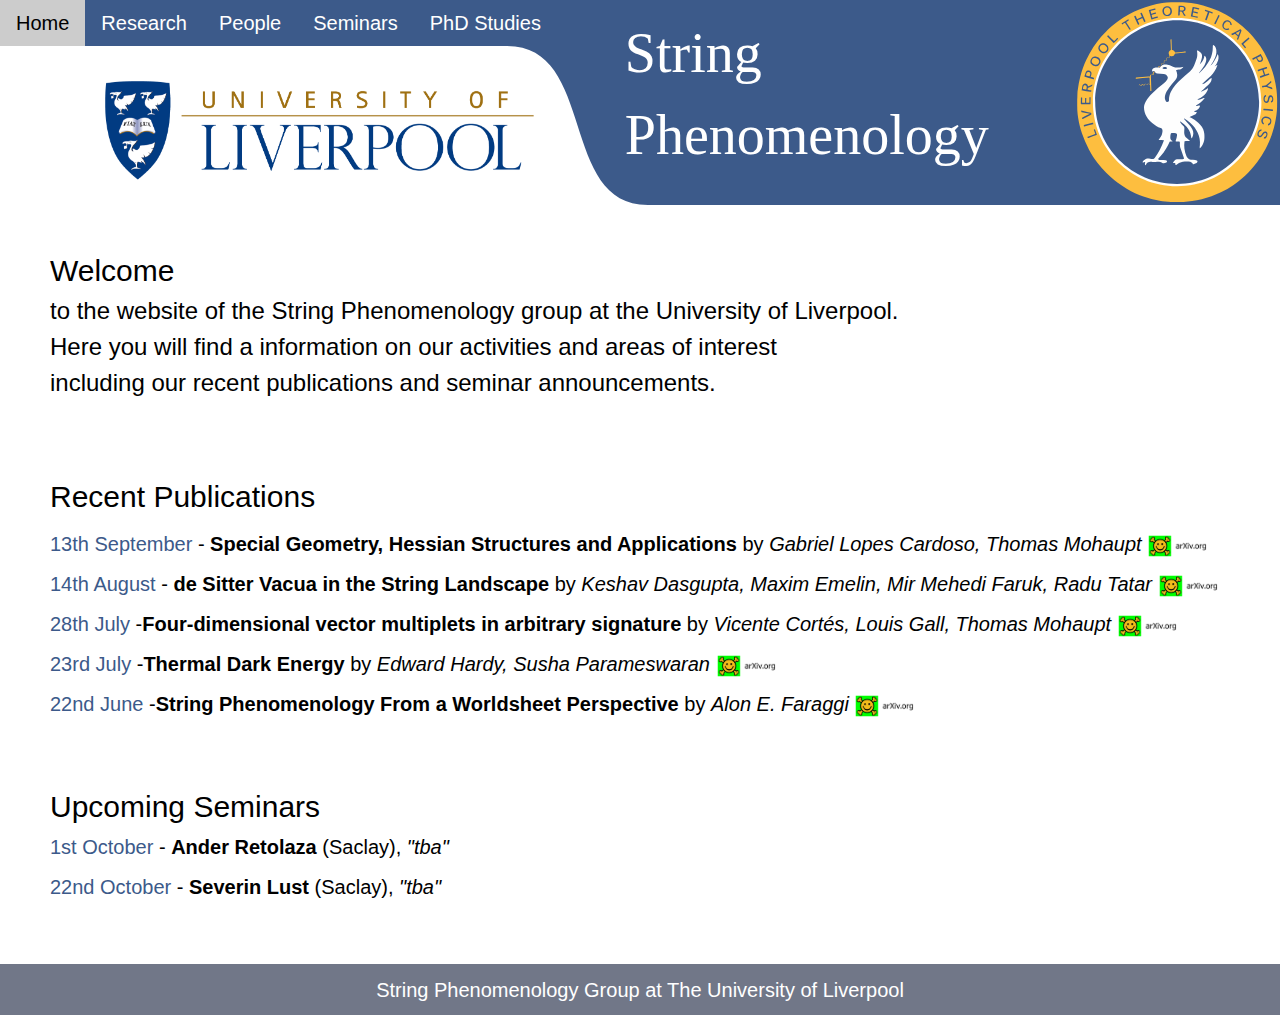
<file: index.htm>
<!DOCTYPE html>
<html lang="en">

<title>Liverpool String Phenomenology</title>

<meta charset="UTF-8">
<meta name="viewport" content="width=device-width, initial-scale=1">
<link rel="stylesheet" href="style.css">

<style>
body,h1,h2,h3,h4,h5,h6 {font-family: "Trebuchet MS", sans-serif}
.bar,h1,button {font-family: "Trebuchet MS", sans-serif}
</style>


<body>


  <div class="topBannerImg"></div>


<!-- NavBar -->
<div class="top">
  <div class="bar blue  left-align mlarge">
    <div class="left-align">
    <a href="index.htm" class="bar-item button padding-large white">Home</a>
    <a href="research.htm" class="bar-item button hide-small padding-large hover-white">Research</a>
    <a href="people.htm" class="bar-item button hide-small padding-large hover-white">People</a>
    <a href="seminars.htm" class="bar-item button hide-small padding-large hover-white">Seminars</a>
    <a href="phd.htm" class="bar-item button hide-small padding-large hover-white">PhD Studies</a>
  </div>
  <!-- <div class="right-align">
    <a href="index.htm" class=" button hover-white padding-large"> String Phenomenology Group </a>
  </div> -->
</div>


<!-- NavBar on small screens -->
  <div id="navDemo" class="bar-block white hide hide-large hide-medium large">
    <a href="#" class="bar-item button padding-large">Link 1</a>
    <a href="#" class="bar-item button padding-large">Link 2</a>
    <a href="#" class="bar-item button padding-large">Link 3</a>
    <a href="#" class="bar-item button padding-large">Link 4</a>
  </div>
</div> <p>&nbsp</p><p>&nbsp</p><p>&nbsp</p><p>&nbsp</p><p>&nbsp</p>

<div class="contenttop">
<img src="UoLLogo.png" width="440" style="margin: 0px 100px">
</div>



<p>&nbsp</p>

<div class="row-padding container content">
<h4 class="xlarge"> <span class="xslarge">Welcome</span><br> to the website of the String Phenomenology group at the University of Liverpool. <br>
  Here you will find a information on our activities and areas of interest<br> including our recent publications and seminar announcements.</h4>
</div>
<p>&nbsp</p>

<!-- Recent Publications -->
<div class="row-padding container content">

      <h2>Recent Publications</h2>

      <!-- Entry Template -->
      <!--    <h4><b> !!!Title!!! </b> by <i>  !!!Authors!!! </i> <a href=" !!!arXiv Link!!! ">
      <img border="0" alt="arXiv" src="arXiv.png" width="60"></a></h4>    -->

      <h4><span class="evidentiate">13th September </span> -<b> Special Geometry, Hessian Structures and Applications </b> by <i>  Gabriel Lopes Cardoso, Thomas Mohaupt </i> <a href=" https://arxiv.org/abs/1909.06240 ">
      <img border="0" alt="arXiv" src="arXiv.png" width="60"></a></h4>

      <h4><span class="evidentiate">14th August </span> -<b> de Sitter Vacua in the String Landscape </b> by <i>   Keshav Dasgupta, Maxim Emelin, Mir Mehedi Faruk, Radu Tatar </i> <a href=" https://arxiv.org/abs/1908.05288 ">
      <img border="0" alt="arXiv" src="arXiv.png" width="60"></a></h4>

      <h4><span class="evidentiate">28th July </span> -<b>Four-dimensional vector multiplets in arbitrary signature </b> by <i>  Vicente Cortés, Louis Gall, Thomas Mohaupt</i> <a href="https://arxiv.org/abs/1907.12067">
      <img border="0" alt="arXiv" src="arXiv.png" width="60"></a></h4>

      <h4><span class="evidentiate">23rd July </span> -<b>Thermal Dark Energy </b> by <i>  Edward Hardy, Susha Parameswaran</i> <a href="https://arxiv.org/abs/1907.10141">
      <img border="0" alt="arXiv" src="arXiv.png" width="60"></a></h4>

      <h4><span class="evidentiate">22nd June </span> -<b>String Phenomenology From a Worldsheet Perspective </b> by <i> Alon E. Faraggi</i> <a href="https://arxiv.org/abs/1906.09448">
      <img border="0" alt="arXiv" src="arXiv.png" width="60"></a></h4>


</div>
<p>&nbsp</p>


<!-- Upcoming Seminars -->
<div class="row-padding container content large-linespace">

      <h2>Upcoming Seminars</h2>

      <!-- Entry Template  -->
      <!--   <h4><span class="evidentiate"> !!!Date!!! </span> -
      <b> !!!Name!!! </b> (!!!Institution!!!),
      <i> "!!!Title!!!" </i></h4>   -->

      <h4><span class="evidentiate">1st October </span> -
      <b>Ander Retolaza </b>(Saclay),
      <i>"tba"</i></h4>

      <h4><span class="evidentiate">22nd October </span> -
      <b>Severin Lust </b>(Saclay),
      <i>"tba"</i></h4>


</div>


<p>&nbsp</p>


<!-- Bottom Bar -->
<div class="container blue-grey center opacity ">
<h4>String Phenomenology Group at The University of Liverpool</h4>
</div>



<!-- Script -->
<script>
// Used to toggle the menu on small screens when clicking on the menu button
function myFunction() {
  var x = document.getElementById("navDemo");
  if (x.className.indexOf("show") == -1) {
    x.className += " show";
  } else {
    x.className = x.className.replace(" show", "");
  }
}
</script>


</body>
</html>
</file>
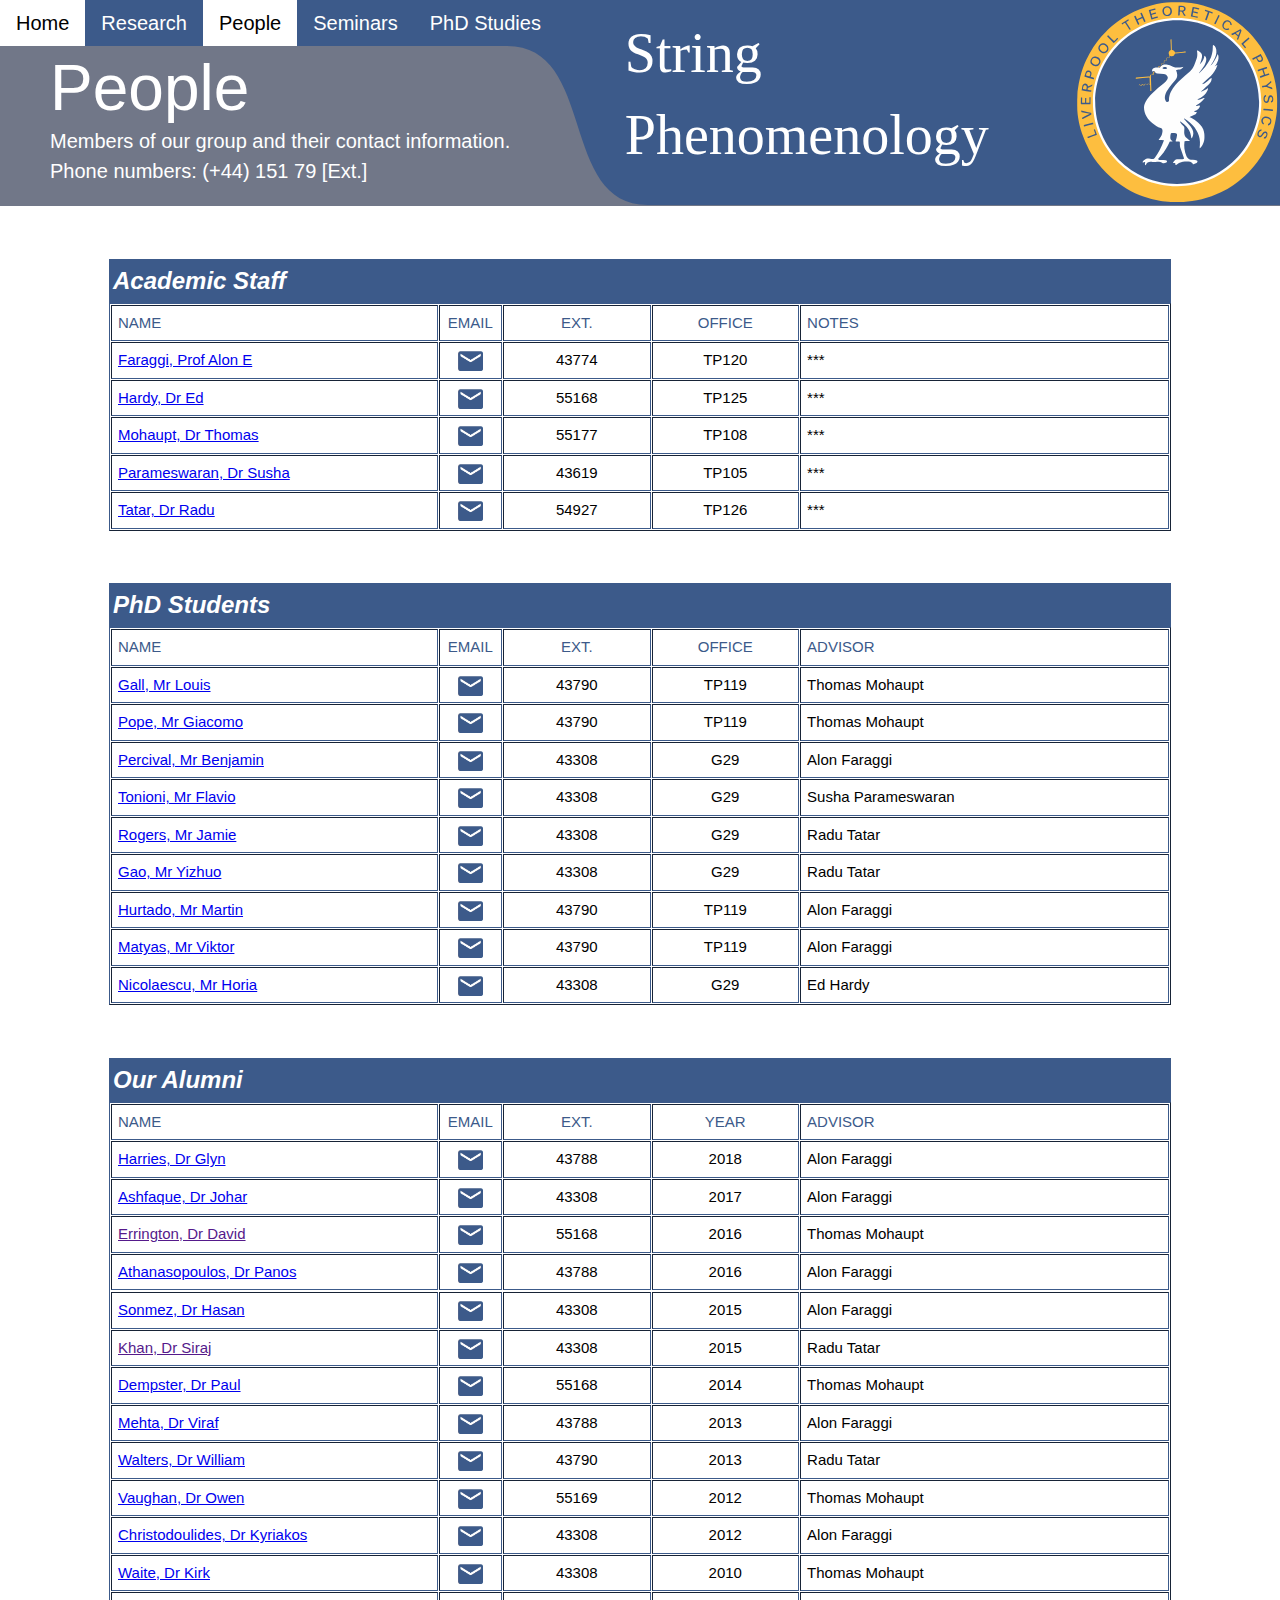
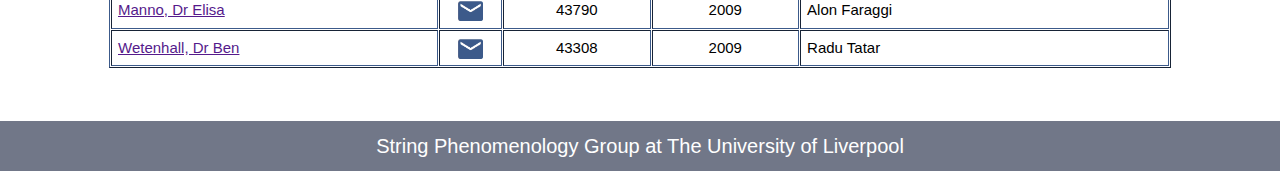
<file: people.htm>
<!DOCTYPE html>
<html lang="en">

<title>Liverpool String Phenomenology</title>

<meta charset="UTF-8">
<meta name="viewport" content="width=device-width, initial-scale=1">
<link rel="stylesheet" href="style.css">

<style>
body,h1,h2,h3,h4,h5,h6 {font-family: "Trebuchet MS", sans-serif}
.bar,h1,button {font-family: "Trebuchet MS", sans-serif}
</style>


<body>


    <div class="topBannerImg"></div>


<!-- Navbar -->
<div class="top">
  <div class="bar blue card left-align mlarge">
    <div class="left-align">
    <a href="index.htm" class="bar-item button padding-large hover-white">Home</a>
    <a href="research.htm" class="bar-item button hide-small padding-large hover-white">Research</a>
    <a href="people.htm" class="bar-item button hide-small padding-large white">People</a>
    <a href="seminars.htm" class="bar-item button hide-small padding-large hover-white">Seminars</a>
    <a href="phd.htm" class="bar-item button hide-small padding-large hover-white">PhD Studies</a>
  </div>
</div>


  <!-- Navbar on small screens -->
  <div id="navDemo" class="bar-block white hide hide-large hide-medium large">
    <a href="#" class="bar-item button padding-large">Link 1</a>
    <a href="#" class="bar-item button padding-large">Link 2</a>
    <a href="#" class="bar-item button padding-large">Link 3</a>
    <a href="#" class="bar-item button padding-large">Link 4</a>
  </div>
</div>


<!-- Header -->
<header class="container blue-grey" style="padding:30px 50px 10px">
  <div class="content" >
  <h1 class="jumbo" style="margin-bottom:-20px">People</h1>
  <h4>Members of our group and their contact information.<br>
  Phone numbers: (+44) 151 79 [Ext.]</h4>
  </div>
</header>

<p>&nbsp</p>

<!-- Academic Staff -->
<div class="row-padding container">
  <div class="content">

      <table width="90%" align="center" cellpadding="4" cellspacing="0" class="BorderTableHead">
          <tbody><tr>
            <td class="header"><a name="permanents"></a>Academic Staff</td>
          </tr>
        </tbody></table>

      <table width="90%" border="1" align="center" cellpadding="6" cellspacing="1" class="BorderTable">
          <tbody><tr>
            <td width="31%"> <span class="evidentiate">NAME</span> </td>
            <td width="6%">
              <div align="center">
                <span class="evidentiate">EMAIL</span>
              </div>
            </td>
            <td width="14%">
              <div align="center">
                <span class="evidentiate">EXT.</span>
              </div>
            </td>
            <td width="14%">
              <div align="center">
                <span class="evidentiate">OFFICE</span>
              </div>
            </td>
            <td width="54%">
              <span class="evidentiate">NOTES</span>
            </td>
          </tr>
          <tr>
            <td> <a href="http://www.maths.liv.ac.uk/TheorPhys/people/staff/faraggi/"> Faraggi,
      Prof Alon E </a> </td>
            <td>
              <div align="center">
                <a href="mailto: Alon.Faraggi@liv.ac.uk"> <img src="envelope.png" align="middle" border="0" width="25px"> </a>
              </div>
            </td>
            <td>
              <div align="center">
                43774
              </div>
            </td>
      <td> <div align="center"> TP120</div> </td>
            <td> ***

          </td></tr><tr>
            <td><a href="https://www.liverpool.ac.uk/mathematical-sciences/staff/edward-hardy/"> Hardy,
      Dr Ed </a> </td>
            <td>
              <div align="center">
                <a href="mailto: ehardy@liv.ac.uk"> <img src="envelope.png" align="middle" border="0" width="25px"></a>
              </div>
            </td>
            <td>
              <div align="center">
                55168
              </div>
            </td>
      <td> <div align="center"> TP125</div> </td>
            <td> ***
                    </td>
         </tr>

         <tr>
            <td> <a href="http://www.liv.ac.uk/~mohaupt/">Mohaupt, Dr
      Thomas</a> </td>
            <td>
              <div align="center">
                <a href="mailto: Thomas.Mohaupt@liv.ac.uk"><img src="envelope.png" align="middle" border="0" width="25px"></a>
              </div>
            </td>
            <td>
              <div align="center">
                55177
              </div>
            </td><td> <div align="center"> TP108</div> </td>
            <td>  *** </td>
         </tr>

         <tr>
            <td> <a href="https://www.liverpool.ac.uk/mathematical-sciences/staff/susha-parameswaran/">
      Parameswaran, Dr Susha
            </a></td>
            <td> <div align="center"> <a href="mailto:"><img src="envelope.png" align="middle" border="0" width="25px"></a></div></td>
            <td> <div align="center"> 43619</div></td>
            <td>   <div align="center"> TP105</div>  </td><td>***</td>
         </tr>


         <tr>
            <td> <a href="http://www.maths.liv.ac.uk/TheorPhys/people//staff/tatar/">Tatar,
      Dr Radu</a> </td>
            <td> <div align="center"><a href="mailto:  	  Radu.Tatar@liv.ac.uk">
      <img src="envelope.png" align="middle" border="0" width="25px"></a></div></td>
            <td> <div align="center">54927</div></td><td> <div align="center"> TP126</div> </td>
            <td>  *** </td>
         </tr>


        </tbody></table>
<p>&nbsp</p>


        <table width="90%" align="center" cellpadding="4" cellspacing="0" class="BorderTableHead">
    <tbody><tr>
      <td class="header"><a name="students"></a>PhD Students</td>
    </tr>
  </tbody></table>

  <table width="90%" border="1" align="center" cellpadding="6" cellspacing="1" class="BorderTable">
    <tbody><tr>
      <td width="31%"> <span class="evidentiate">NAME</span> </td>
      <td width="6%">
        <div align="center">
          <span class="evidentiate">EMAIL</span>
        </div>
      </td>
      <td width="14%">
        <div align="center">
          <span class="evidentiate">EXT.</span>
        </div>
      </td>
<td width="14%">
        <div align="center">
          <span class="evidentiate">OFFICE</span>
        </div>
      </td>
      <td width="54%">
        <span class="evidentiate">ADVISOR</span>
      </td>
    </tr>



   <tr>
      <td> <a href="http://www.maths.liv.ac.uk/TheorPhys/people/students/lgall.htm">
                  Gall, Mr Louis</a></td>
      <td> <div align="center"> <a href="mailto:louis.gall@liverpool.ac.uk"><img src="envelope.png" align="middle" border="0" width="25px"></a></div></td>
      <td> <div align="center">43790</div></td>
      <td>   <div align="center"> TP119</div>  </td><td>Thomas Mohaupt</td>
   </tr>

    <tr>
      <td> <a href="http://www.maths.liv.ac.uk/TheorPhys/people/students/gpope.htm">
                  Pope, Mr Giacomo</a></td>
      <td> <div align="center"> <a href="mailto:giacomo@liverpool.ac.uk"><img src="envelope.png" align="middle" border="0" width="25px"></a></div></td>
      <td> <div align="center">43790</div></td>
      <td>   <div align="center"> TP119</div>  </td><td>Thomas Mohaupt</td>
   </tr>

   <tr>
      <td> <a href="http://www.maths.liv.ac.uk/TheorPhys/people/students/bpercival.htm">
                  Percival, Mr Benjamin</a></td>
      <td> <div align="center"> <a href="mailto:"><img src="envelope.png" align="middle" border="0" width="25px"></a></div></td>
      <td> <div align="center">43308</div></td>
      <td>   <div align="center"> G29</div>  </td><td>Alon Faraggi</td>
   </tr>

   <tr>
      <td> <a href="http://www.maths.liv.ac.uk/TheorPhys/people/students/ftonioni.htm">
                  Tonioni, Mr Flavio</a></td>
      <td> <div align="center"> <a href="mailto:"><img src="envelope.png" align="middle" border="0" width="25px"></a></div></td>
      <td> <div align="center">43308</div></td>
      <td>   <div align="center"> G29</div>  </td><td>Susha Parameswaran</td>
   </tr>

   <tr>
      <td> <a href="http://www.maths.liv.ac.uk/TheorPhys/people/students/jrogers.htm">
                  Rogers, Mr Jamie</a></td>
      <td> <div align="center"> <a href="mailto:"><img src="envelope.png" align="middle" border="0" width="25px"></a></div></td>
      <td> <div align="center">43308</div></td>
      <td>   <div align="center"> G29</div>  </td><td>Radu Tatar</td>
   </tr>

   <tr>
      <td> <a href="http://www.maths.liv.ac.uk/TheorPhys/people/students/ygao.htm">
                  Gao, Mr Yizhuo</a></td>
      <td> <div align="center"> <a href="mailto:"><img src="envelope.png" align="middle" border="0" width="25px"></a></div></td>
      <td> <div align="center">43308</div></td>
      <td>   <div align="center"> G29</div>  </td><td>Radu Tatar</td>
   </tr>

   <tr>
      <td> <a href="http://www.maths.liv.ac.uk/TheorPhys/people/students/mhurtado.htm">
                  Hurtado, Mr Martin</a></td>
      <td> <div align="center"> <a href="mailto:"><img src="envelope.png" align="middle" border="0" width="25px"></a></div></td>
      <td> <div align="center">43790</div></td>
      <td>   <div align="center"> TP119</div>  </td><td>Alon Faraggi</td>
   </tr>

   <tr>
      <td> <a href="http://www.maths.liv.ac.uk/TheorPhys/people/students/vgmatyas/vgmatyas.htm">
                  Matyas, Mr Viktor</a></td>
      <td> <div align="center"> <a href="mailto:"><img src="envelope.png" align="middle" border="0" width="25px"></a></div></td>
      <td> <div align="center">43790</div></td>
      <td>   <div align="center"> TP119</div>  </td><td>Alon Faraggi</td>
   </tr>

   <tr>
      <td> <a href="http://www.maths.liv.ac.uk/TheorPhys/people/students/hnicolaescu.htm">
                  Nicolaescu, Mr Horia</a></td>
      <td> <div align="center"> <a href="mailto:"><img src="envelope.png" align="middle" border="0" width="25px"></a></div></td>
      <td> <div align="center">43308</div></td>
      <td>   <div align="center"> G29</div>  </td><td>Ed Hardy</td>
   </tr>


 </tbody></table>


 <p>&nbsp</p>



 <table width="90%" align="center" cellpadding="4" cellspacing="0" class="BorderTableHead">
<tbody><tr>
<td class="header"><a name="students"></a>Our Alumni</td>
</tr>
</tbody></table>

<table width="90%" border="1" align="center" cellpadding="6" cellspacing="1" class="BorderTable">
<tbody><tr>
<td width="31%"> <span class="evidentiate">NAME</span> </td>
<td width="6%">
 <div align="center">
   <span class="evidentiate">EMAIL</span>
 </div>
</td>
<td width="14%">
 <div align="center">
   <span class="evidentiate">EXT.</span>
 </div>
</td>
<td width="14%">
 <div align="center">
   <span class="evidentiate">YEAR</span>
 </div>
</td>
<td width="54%">
 <span class="evidentiate">ADVISOR</span>
</td>
</tr>


   <tr>
      <td> <a href="http://www.maths.liv.ac.uk/TheorPhys/people/students/gharries.htm">
                  Harries, Dr Glyn</a></td>
      <td> <div align="center"> <a href="mailto:glyn.harries@liverpool.ac.uk"><img src="envelope.png" align="middle" border="0" width="25px"></a></div></td>
      <td> <div align="center">43788</div></td>
      <td>   <div align="center"> 2018</div>  </td><td>Alon Faraggi</td>
   </tr>

   <tr>
      <td> <a href="http://www.maths.liv.ac.uk/TheorPhys/people/students/johar.html">
                   Ashfaque, Dr Johar</a></td>
      <td> <div align="center"> <a href="mailto:jauhar@liv.ac.uk"><img src="envelope.png" align="middle" border="0" width="25px"></a></div></td>
      <td> <div align="center">43308</div></td>
      <td>   <div align="center"> 2017</div>  </td><td>Alon Faraggi</td>
   </tr>

    <tr>
      <td>  <a href="">
 Errington, Dr David </a></td>
      <td>
        <div align="center">
       <a href="mailto:David.Errington@liverpool.ac.uk">
					<img src="envelope.png" align="middle" border="0" width="25px"></a>
        </div>
      </td>
      <td>
        <div align="center">
          55168
        </div>
      </td>
      <td> <div align="center"> 2016</div> </td><td> Thomas Mohaupt</td>
   </tr>


<tr>
<td>  <a href="http://www.maths.liv.ac.uk/TheorPhys/people/students/panos/">
 Athanasopoulos, Dr Panos </a></td>
      <td>
        <div align="center">
       <a href="mailto:Panos@liverpool.ac.uk">
					<img src="envelope.png" align="middle" border="0" width="25px"></a>
        </div>
      </td>
      <td>
        <div align="center">
          43788
        </div>
      </td>
      <td> <div align="center"> 2016</div> </td><td> Alon Faraggi</td>
   </tr>


   <tr>
    </tr><tr>
      <td>  <a href="http://www.maths.liv.ac.uk/TheorPhys/people/students/sonmez.html">
	  Sonmez, Dr Hasan </a></td>
      <td>
        <div align="center">
          <a href="mailto:Hasan.Sonmez@Liverpool.ac.uk"> <img src="envelope.png" align="middle" border="0" width="25px"></a>
        </div>
      </td>
      <td>
        <div align="center">
          43308
        </div>
      </td>
      <td> <div align="center"> 2015</div> </td><td> Alon Faraggi</td>
   </tr>

    <tr>
      <td>  <a href="">
 Khan, Dr Siraj </a></td>
      <td>
        <div align="center">
          <a href="mailto:Siraj.Khan@liverpool.ac.uk"> <img src="envelope.png" align="middle" border="0" width="25px"></a>
        </div>
      </td>
      <td>
        <div align="center">
          43308
        </div>
      </td>
      <td> <div align="center"> 2015</div> </td><td> Radu Tatar</td>
   </tr>


   <tr>
      <td> <a href="http://www.maths.liv.ac.uk/TheorPhys/people/students/dempster.html">
Dempster, Dr Paul
      </a></td>
      <td> <div align="center"> <a href="mailto:pdemp@liv.ac.uk"><img src="envelope.png" align="middle" border="0" width="25px"></a></div></td>
      <td> <div align="center"> 55168</div></td>
      <td>   <div align="center"> 2014</div>  </td><td> Thomas Mohaupt</td>
   </tr>

    <tr>
      <td>  <a href="http://www.maths.liv.ac.uk/TheorPhys/people/students/">Mehta,
Dr Viraf </a></td>
      <td>
        <div align="center">
          <a href="mailto:viraf@liv.ac.uk"> <img src="envelope.png" align="middle" border="0" width="25px"></a>
        </div>
      </td>
      <td>
        <div align="center">
          43788
        </div>
      </td>
      <td> <div align="center"> 2013</div> </td><td>Alon Faraggi</td>
   </tr>
   <tr>
      <td> <a href="http://www.maths.liv.ac.uk/TheorPhys/people/students/walters.html">Walters, Dr William</a></td>
      <td> <div align="center"> <a href="mailto:wrw23@liv.ac.uk"><img src="envelope.png" align="middle" border="0" width="25px"></a></div></td>
      <td> <div align="center">43790</div></td>
      <td>   <div align="center"> 2013</div>  </td><td>Radu Tatar</td>
   </tr>

   <tr>
      <td> <a href="http://www.maths.liv.ac.uk/TheorPhys/people/students/ovaughan.html">
Vaughan, Dr Owen
      </a></td>
      <td> <div align="center"> <a href="mailto:owen.vaughan@liv.ac.uk"><img src="envelope.png" align="middle" border="0" width="25px"></a></div></td>
      <td> <div align="center"> 55169</div></td>
      <td>   <div align="center"> 2012</div>  </td><td>Thomas Mohaupt</td>
   </tr>


   <tr>
      <td>
<a href="http://www.maths.liv.ac.uk/TheorPhys/people/students/kyriakos.html">
Christodoulides, Dr Kyriakos</a></td>
      <td> <div align="center"> <a href="mailto:"><img src="envelope.png" align="middle" border="0" width="25px"></a></div></td>
      <td> <div align="center"> 43308</div></td>
      <td>   <div align="center"> 2012</div>  </td><td>Alon Faraggi</td>
   </tr>

   <tr>
      <td>
<a href="http://www.maths.liv.ac.uk/TheorPhys/people/students/kwaite.html">
Waite, Dr Kirk</a></td>
      <td> <div align="center"> <a href="mailto:kirk.Waite@liv.ac.uk"><img src="envelope.png" align="middle" border="0" width="25px"></a></div></td>
      <td> <div align="center"> 43308</div></td>
      <td>   <div align="center"> 2010</div>  </td><td>Thomas Mohaupt</td>
   </tr>

    <tr>
      <td>  <a href="">Manno,
Dr Elisa </a></td>
      <td>
        <div align="center">
          <a href="mailto:Elisa.Manno@liv.ac.uk"> <img src="envelope.png" align="middle" border="0" width="25px"></a>
        </div>
      </td>
      <td>
        <div align="center">
          43790
        </div>
      </td>
      <td> <div align="center"> 2009</div> </td><td>Alon Faraggi</td>
   </tr>
   <tr>
      <td> <a href="">Wetenhall, Dr Ben</a></td>
      <td> <div align="center"> <a href="mailto:Ben.Wetenhall@liv.ac.uk"><img src="envelope.png" align="middle" border="0" width="25px"></a></div></td>
      <td> <div align="center">43308</div></td>
      <td>   <div align="center"> 2009</div>  </td><td>Radu Tatar</td>
   </tr>



  </tbody></table>

  </div>
</div>
<p>&nbsp</p>


<!-- Bottom Bar -->
<div class="container blue-grey center opacity ">
<h4>String Phenomenology Group at The University of Liverpool</h4>
</div>


<script>
// Used to toggle the menu on small screens when clicking on the menu button
function myFunction() {
  var x = document.getElementById("navDemo");
  if (x.className.indexOf("show") == -1) {
    x.className += " show";
  } else {
    x.className = x.className.replace(" show", "");
  }
}
</script>

</body>
</html>
</file>
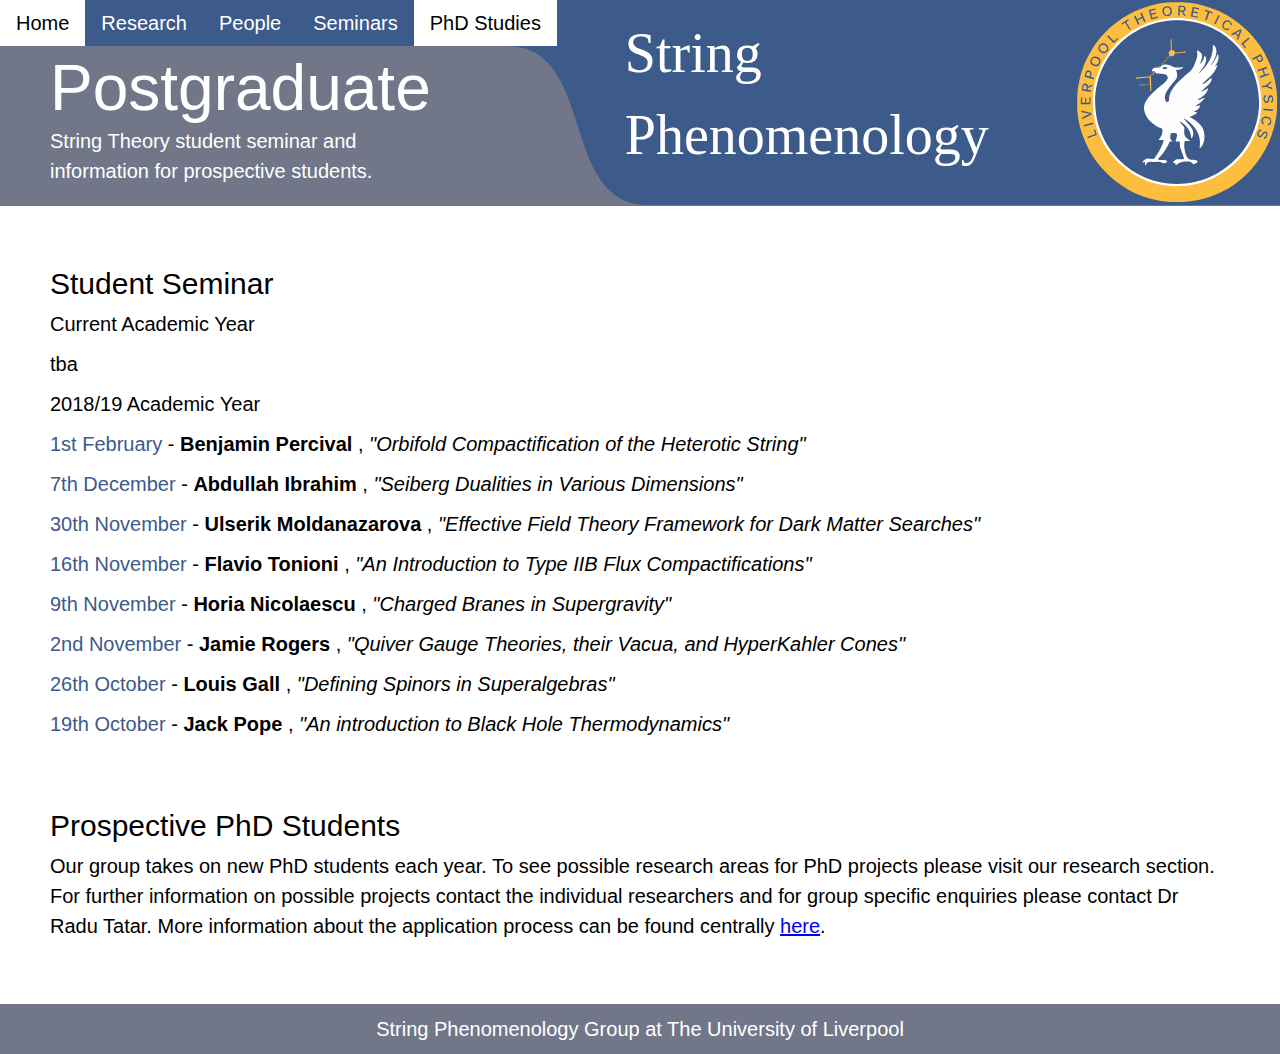
<file: phd.htm>
<!DOCTYPE html>
<html lang="en">

<title>Liverpool String Phenomenology</title>

<meta charset="UTF-8">
<meta name="viewport" content="width=device-width, initial-scale=1">
<link rel="stylesheet" href="style.css">

<style>
body,h1,h2,h3,h4,h5,h6 {font-family: "Trebuchet MS", sans-serif}
.bar,h1,button {font-family: "Trebuchet MS", sans-serif}
</style>

<body>



    <div class="topBannerImg"></div>



<!-- Navbar -->
<div class="top">
  <div class="bar blue card left-align mlarge">
    <div class="left-align">
    <a href="index.htm" class="bar-item button padding-large hover-white">Home</a>
    <a href="research.htm" class="bar-item button hide-small padding-large hover-white">Research</a>
    <a href="people.htm" class="bar-item button hide-small padding-large hover-white">People</a>
    <a href="seminars.htm" class="bar-item button hide-small padding-large hover-white">Seminars</a>
    <a href="phd.htm" class="bar-item button hide-small padding-large white">PhD Studies</a>
  </div>
</div>

  <!-- Navbar on small screens -->
  <div id="navDemo" class="bar-block white hide hide-large hide-medium large">
    <a href="#" class="bar-item button padding-large">Link 1</a>
    <a href="#" class="bar-item button padding-large">Link 2</a>
    <a href="#" class="bar-item button padding-large">Link 3</a>
    <a href="#" class="bar-item button padding-large">Link 4</a>
  </div>
</div>

<!-- Header -->
<header class="container blue-grey" style="padding:30px 50px 10px">
  <div class="content">
  <h1 class="jumbo" style="margin-bottom:-20px">Postgraduate</h1>
  <h4>String Theory student seminar and <br>
  information for prospective students.</h4>
  </div>
</header>

<p>&nbsp</p>



<div class="row-padding container">
  <div class="content">
    <div class="large-linespace">
      <h2>Student Seminar</h2>
      <h4>Current Academic Year</h4>

  <h4>tba</h4>



  <h4>2018/19 Academic Year</h4>

<h4><span class="evidentiate">1st February </span> -
<b> Benjamin Percival </b>,
<i>"Orbifold Compactification of the Heterotic String"</i></h4>

<h4><span class="evidentiate">7th December </span> -
<b>  Abdullah Ibrahim </b>,
<i>"Seiberg Dualities in Various Dimensions"</i></h4>

<h4><span class="evidentiate">30th November </span> -
<b>  Ulserik Moldanazarova </b>,
<i>"Effective Field Theory Framework for Dark Matter Searches"</i></h4>

<h4><span class="evidentiate">16th November </span> -
<b>  Flavio Tonioni </b>,
<i>"An Introduction to Type IIB Flux Compactifications"</i></h4>

<h4><span class="evidentiate">9th November </span> -
<b> Horia Nicolaescu </b>,
<i>"Charged Branes in Supergravity"</i></h4>

<h4><span class="evidentiate">2nd November </span> -
<b>  Jamie Rogers </b>,
<i>"Quiver Gauge Theories, their Vacua, and HyperKahler Cones"</i></h4>

<h4><span class="evidentiate">26th October </span> -
<b>  Louis Gall </b>,
<i>"Defining Spinors in Superalgebras"</i></h4>

<h4><span class="evidentiate">19th October </span> -
<b> Jack Pope </b>,
<i>"An introduction to Black Hole Thermodynamics"</i></h4>


    </div>
  </div>
</div>
<p>&nbsp</p>







<div class="row-padding container">
  <div class="content">
    <div class="large-linespace">
      <h2>Prospective PhD Students</h2>

  <h4>Our group takes on new PhD students each year.
     To see possible research areas for PhD projects please visit our research section.
     For further information on possible projects contact the individual researchers and for group
     specific enquiries please contact Dr Radu Tatar. More information about the application
      process can be found centrally <a href="https://www.liverpool.ac.uk/study/postgraduate-research/how-to-apply/">here</a>.</h4>


    </div>
  </div>
</div>
<p>&nbsp</p>



<!-- Bottom Bar -->
<div class="container blue-grey center opacity ">
<h4>String Phenomenology Group at The University of Liverpool</h4>
</div>

<script>
// Used to toggle the menu on small screens when clicking on the menu button
function myFunction() {
  var x = document.getElementById("navDemo");
  if (x.className.indexOf("show") == -1) {
    x.className += " show";
  } else {
    x.className = x.className.replace(" show", "");
  }
}
</script>

</body>
</html>
</file>
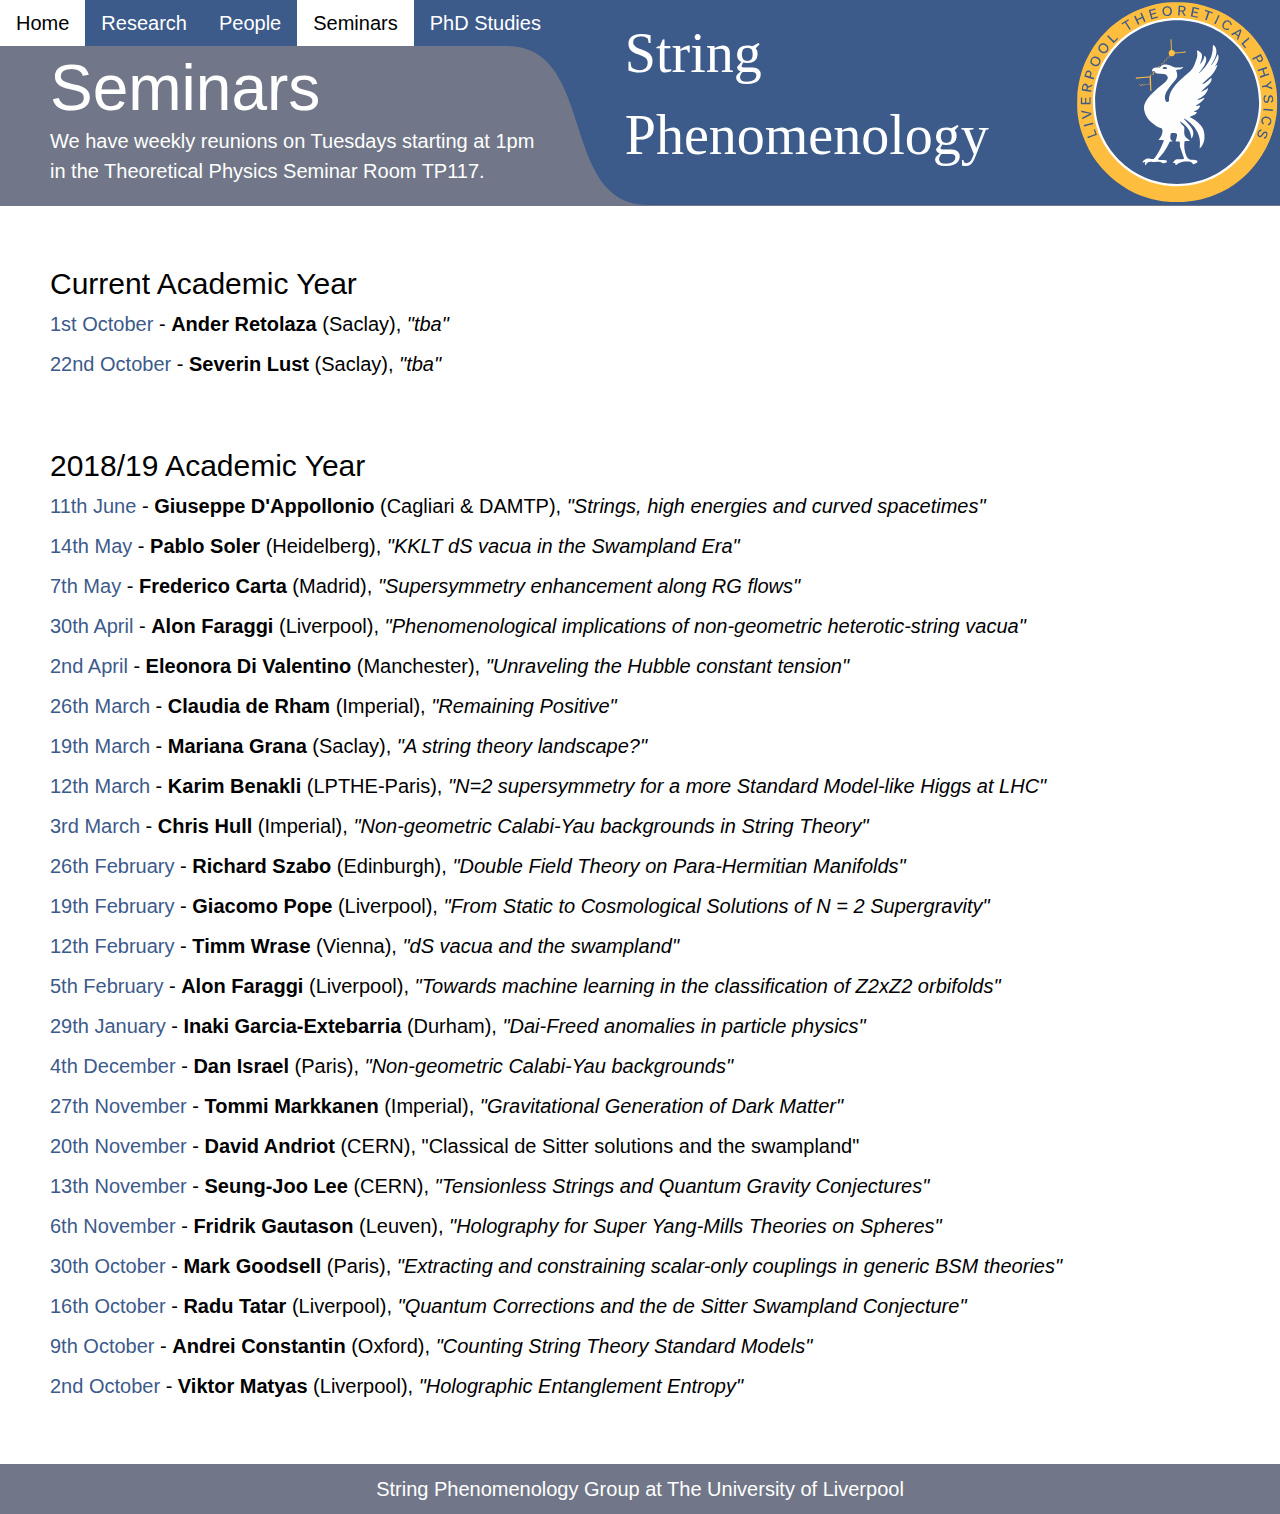
<file: seminars.htm>
<!DOCTYPE html>
<html lang="en">

<title>Liverpool String Phenomenology</title>

<meta charset="UTF-8">
<meta name="viewport" content="width=device-width, initial-scale=1">
<link rel="stylesheet" href="style.css">

<style>
body,h1,h2,h3,h4,h5,h6 {font-family: "Trebuchet MS", sans-serif}
.bar,h1,button {font-family: "Trebuchet MS", sans-serif}
</style>

<body>



    <div class="topBannerImg"></div>



<!-- Navbar -->
<div class="top">
  <div class="bar blue card left-align mlarge">
    <div class="left-align">
    <a href="index.htm" class="bar-item button padding-large hover-white">Home</a>
    <a href="research.htm" class="bar-item button hide-small padding-large hover-white">Research</a>
    <a href="people.htm" class="bar-item button hide-small padding-large hover-white">People</a>
    <a href="seminars.htm" class="bar-item button hide-small padding-large white">Seminars</a>
    <a href="phd.htm" class="bar-item button hide-small padding-large hover-white">PhD Studies</a>
  </div>
</div>

  <!-- Navbar on small screens -->
  <div id="navDemo" class="bar-block white hide hide-large hide-medium large">
    <a href="#" class="bar-item button padding-large">Link 1</a>
    <a href="#" class="bar-item button padding-large">Link 2</a>
    <a href="#" class="bar-item button padding-large">Link 3</a>
    <a href="#" class="bar-item button padding-large">Link 4</a>
  </div>
</div>

<!-- Header -->
<header class="container blue-grey" style="padding:30px 50px 10px">
  <div class="content">
  <h1 class="jumbo" style="margin-bottom:-20px">Seminars</h1>
  <h4>We have weekly reunions on Tuesdays starting at 1pm<br>
  in the Theoretical Physics Seminar Room TP117.</h4>
  </div>
</header>

<p>&nbsp</p>



<div class="row-padding container">
  <div class="content">
    <div class="large-linespace">
      <h2>Current Academic Year</h2>

  <h4><span class="evidentiate">1st October </span> -
  <b>Ander Retolaza </b>(Saclay),
  <i>"tba"</i></h4>

  <h4><span class="evidentiate">22nd October </span> -
  <b>Severin Lust </b>(Saclay),
  <i>"tba"</i></h4>





    </div>
  </div>
</div>
<p>&nbsp</p>







<div class="row-padding container">
  <div class="content">
    <div class="large-linespace">
      <h2>2018/19 Academic Year</h2>

  <h4><span class="evidentiate">11th June </span> -
  <b>Giuseppe D'Appollonio </b>(Cagliari &amp; DAMTP),
  <i>"Strings, high energies and curved spacetimes"</i></h4>

  <h4><span class="evidentiate">14th May </span> -
  <b>   Pablo Soler </b> (Heidelberg),
  <i>"KKLT dS vacua in the Swampland Era"</i></h4>

  <h4><span class="evidentiate">7th May </span> -
  <b>   Frederico Carta </b>(Madrid),
  <i>"Supersymmetry enhancement along RG flows"</i></h4>

   <h4><span class="evidentiate">30th April </span> -
   <b>  Alon Faraggi </b>(Liverpool),
  <i>"Phenomenological implications of non-geometric heterotic-string vacua"</i></h4>

  <h4><span class="evidentiate">2nd April </span> -
  <b> Eleonora Di Valentino </b>(Manchester),
  <i>"Unraveling the Hubble constant tension"</i></h4>

  <h4><span class="evidentiate">26th March </span> -
  <b> Claudia de Rham </b>(Imperial),
  <i>"Remaining Positive"</i></h4>

  <h4><span class="evidentiate">19th March </span> -
  <b> Mariana Grana </b>(Saclay),
  <i>"A string theory landscape?"</i></h4>

  <h4><span class="evidentiate">12th March </span> -
  <b> Karim Benakli </b>(LPTHE-Paris),
  <i>"N=2 supersymmetry for a more Standard Model-like Higgs at LHC"</i></h4>

  <h4><span class="evidentiate">3rd March </span> -
  <b> Chris Hull </b>(Imperial),
  <i>"Non-geometric Calabi-Yau backgrounds in String Theory"</i></h4>

  <h4><span class="evidentiate">26th February </span> -
  <b>  Richard Szabo </b>(Edinburgh),
  <i>"Double Field Theory on Para-Hermitian Manifolds"</i></h4>

  <h4><span class="evidentiate">19th February </span> -
  <b> Giacomo Pope </b>(Liverpool),
  <i>"From Static to Cosmological Solutions of N = 2 Supergravity"</i></h4>

  <h4><span class="evidentiate">12th February </span> -
  <b> Timm Wrase </b>(Vienna),
  <i>"dS vacua and the swampland"</i></h4>

  <h4><span class="evidentiate">5th February </span> -
  <b>Alon Faraggi </b>(Liverpool),
  <i>"Towards machine learning in the classification of Z2xZ2 orbifolds"</i></h4>

  <h4><span class="evidentiate">29th January </span> -
  <b>  Inaki Garcia-Extebarria </b>(Durham),
  <i>"Dai-Freed anomalies in particle physics"</i></h4>

  <h4><span class="evidentiate">4th December  </span> -
  <b>  Dan Israel </b>(Paris),
  <i>"Non-geometric Calabi-Yau backgrounds"</i></h4>

  <h4><span class="evidentiate">27th November  </span> -
  <b>  Tommi Markkanen </b>(Imperial),
  <i>"Gravitational Generation of Dark Matter"</i></h4>

  <h4><span class="evidentiate">20th November  </span> -
  <b>  David Andriot </b>(CERN), "Classical de Sitter solutions and the swampland"</i></h4>

  <h4><span class="evidentiate">13th November  </span> -
  <b>  Seung-Joo Lee </b>(CERN),
  <i>"Tensionless Strings and Quantum Gravity Conjectures"</i></h4>

  <h4><span class="evidentiate">6th November  </span> -
  <b>  Fridrik Gautason </b>(Leuven),
  <i>"Holography for Super Yang-Mills Theories on Spheres"</i></h4>

  <h4><span class="evidentiate">30th October  </span> -
  <b>  Mark Goodsell </b>(Paris),
  <i>"Extracting and constraining scalar-only couplings in generic BSM theories"</i></h4>

  <h4><span class="evidentiate">16th October  </span> -
  <b>  Radu Tatar </b>(Liverpool),
  <i>"Quantum Corrections and the de Sitter Swampland Conjecture"</i></h4>

  <h4><span class="evidentiate">9th October  </span> -
  <b>  Andrei Constantin </b>(Oxford),
  <i>"Counting String Theory Standard Models"</i></h4>

  <h4><span class="evidentiate">2nd October  </span> -
  <b>  Viktor Matyas </b>(Liverpool),
  <i>"Holographic Entanglement Entropy"</i></h4>


    </div>
  </div>
</div>
<p>&nbsp</p>



<!-- Bottom Bar -->
<div class="container blue-grey center opacity ">
<h4>String Phenomenology Group at The University of Liverpool</h4>
</div>

<script>
// Used to toggle the menu on small screens when clicking on the menu button
function myFunction() {
  var x = document.getElementById("navDemo");
  if (x.className.indexOf("show") == -1) {
    x.className += " show";
  } else {
    x.className = x.className.replace(" show", "");
  }
}
</script>

</body>
</html>
</file>
<file: style.css>
/* End extract */
html,body{font-family:Verdana,sans-serif;font-size:15px;line-height:1.5}html{overflow-x:hidden}
html{margin: 0;}
body{margin: 0px;}
h1{font-size:36px}h2{font-size:30px}h3{font-size:24px}h4{font-size:20px}h5{font-size:18px}h6{font-size:16px}.serif{font-family:serif}
h1,h2,h3,h4,h5,h6{font-family:"Segoe UI",Arial,sans-serif;font-weight:400;margin:10px 0}.wide{letter-spacing:4px}
hr{border:0;border-top:1px solid #95989a;margin:20px 0px}
img{vertical-align:middle}

.btn,.button{border:none;display:inline-block;padding:8px 16px;vertical-align:middle;overflow:hidden;text-decoration:none;color:inherit;background-color:inherit;text-align:center;cursor:pointer;white-space:nowrap}
.button-right{border:none;display:inline-block;padding:8px 16px;vertical-align:middle;overflow:hidden;text-decoration:none;color:inherit;background-color:inherit;text-align:center;cursor:pointer;white-space:nowrap}
.btn:hover{box-shadow:0 8px 16px 0 rgba(0,0,0,0.2),0 6px 20px 0 rgba(0,0,0,0.19)}
.btn,.button{-webkit-touch-callout:none;-webkit-user-select:none;-khtml-user-select:none;-moz-user-select:none;-ms-user-select:none;user-select:none}
.disabled,.btn:disabled,.button:disabled{cursor:not-allowed;opacity:0.3}.disabled *,:disabled *{pointer-events:none}
.btn.disabled:hover,.btn:disabled:hover{box-shadow:none}

.bar{width:100%;overflow:hidden}.center .bar{display:inline-block;width:auto}
.bar .bar-item{padding:8px 16px;float:left;width:auto;border:none;display:block;outline:0}
.bar .dropdown-hover,.bar .dropdown-click{position:static;float:left}
.bar .button{white-space:normal}
.bar-block .bar-item{width:100%;display:block;padding:8px 16px;text-align:left;border:none;white-space:normal;float:none;outline:0}
.bar-block .bar-item-right{width:100%;display:block;padding:8px 16px;text-align:right;border:none;white-space:normal;float:none;outline:0}
.bar-block.center .bar-item{text-align:center}.block{display:block;width:100%}

.content,.auto{margin-left:auto;margin-right:auto}.content{max-width:1400px}.auto{max-width:1140px}

@media (max-width:1205px){.w3-auto{max-width:95%}}
@media (max-width:600px){.modal-content{margin:0 10px;width:auto!important}.modal{padding-top:30px}
.dropdown-hover.mobile .dropdown-content,.dropdown-click.mobile .dropdown-content{position:relative}
.hide-small{display:none!important}.mobile{display:block;width:100%!important}.bar-item.mobile,.dropdown-hover.mobile,.dropdown-click.mobile{text-align:center}
.dropdown-hover.mobile,.dropdown-hover.w3-mobile .btn,.dropdown-hover.mobile .button,.dropdown-click.mobile,.dropdown-click.mobile .btn,.dropdown-click.mobile .button{width:100%}}
@media (max-width:768px){.modal-content{width:500px}.modal{padding-top:50px}}
@media (min-width:993px){.modal-content{width:900px}.hide-large{display:none!important}.sidebar.collapse{display:block!important}}
@media (max-width:992px) and (min-width:601px){.hide-medium{display:none!important}}
@media (max-width:992px){.sidebar.collapse{display:none}.main{margin-left:0!important;margin-right:0!important}.auto{max-width:100%}}

.top,.bottom{position:fixed;width:calc(100% - 700px);z-index:1;}
.top{top:0;}
.bottom{bottom:0;}
.bottomb{position:fixed}

.topBannerImg{
  position: fixed;
  background-image: url('Banner.svg');
  background-position: top right;
  width: 92em;
  height: 240px;;
  top: 0;
  right: 0;
  background-repeat: no-repeat;
}

.display-topleft{position:absolute;left:0;top:0}.display-topright{position:absolute;right:0;top:0}
.display-bottomleft{position:absolute;left:0;bottom:0}.w3-display-bottomright{position:absolute;right:0;bottom:0}
.display-middle{position:absolute;top:50%;left:50%;transform:translate(-50%,-50%);-ms-transform:translate(-50%,-50%)}
.display-left{position:absolute;top:50%;left:0%;transform:translate(0%,-50%);-ms-transform:translate(-0%,-50%)}
.display-right{position:absolute;top:50%;right:0%;transform:translate(0%,-50%);-ms-transform:translate(0%,-50%)}
.display-topmiddle{position:absolute;left:50%;top:0;transform:translate(-50%,0%);-ms-transform:translate(-50%,0%)}
.w3-display-bottommiddle{position:absolute;left:50%;bottom:0;transform:translate(-50%,0%);-ms-transform:translate(-50%,0%)}

.container,.w3-panel{padding:0.01em 50px}.panel{margin-top:16px;margin-bottom:16px}

.w3-tiny{font-size:10px!important}.w3-small{font-size:12px!important}.medium{font-size:15px!important}.large{font-size:18px!important}.mlarge{font-size:20px!important}
.xlarge{font-size:24px!important}.xxlarge{font-size:36px!important}.xxxlarge{font-size:64px!important}.jumbo{font-size:64px!important}.xslarge{font-size:30px!important}
.left-align{text-align:left!important}.right-align{text-align:right!important}.justify{text-align:justify!important}.center{text-align:center!important}

.w3-padding-small{padding:4px 8px!important}.w3-padding{padding:8px 16px!important}.w3-padding-large{padding:12px 24px!important}
.w3-padding-16{padding-top:16px!important;padding-bottom:16px!important}.w3-padding-24{padding-top:24px!important;padding-bottom:24px!important}
.padding-32{padding-top:32px!important;padding-bottom:32px!important}.w3-padding-48{padding-top:48px!important;padding-bottom:48px!important}
.padding-64{padding-top:64px!important;padding-bottom:64px!important}
.w3-left{float:left!important}.w3-right{float:right!important}
.button:hover{color:#000!important;background-color:#ccc!important}

/* Colors */

.blue,.w3-hover-blue:hover{color:#fff!important;background-color:#3c5a8a!important}
.white,.hover-white:hover{color:#000!important;background-color:#fff!important}
.black,.hover-black:hover{color:#fff!important;background-color:#000!important}
.blue-grey{color:#fff!important;background-color:#717788!important}



.evidentiate{color:#3c5a8a!important}
.large-linespace{line-height: 200%}

.BorderTable {
    border: 1px outset #3c5a8a;
    background-color: #fff;
}
.BorderTableHead {
    border: 2px #3c5a8a;
}

.header {
    font-size: x-large;
    background-color: #3c5a8a;
    color: #FFFFFF;
    font-weight: bold;
    font-style: italic;
}
.img-circle {
    border-radius: 25%;
}
.leftpad{ padding-left: 20px;}
.icon {
  color: #3c5a8a;
}

.contenttop,.auto{margin-left:auto;margin-right:auto}.contenttop{max-width:1400px;margin-top:-130px}.auto{max-width:1140px}
.contenttop1,.auto{margin-left:auto;margin-right:auto}.contenttop1{max-width:1400px;margin-top:100px;padding-left:125px}.auto{max-width:1140px}
.contenttop2,.auto{margin-left:auto;margin-right:auto}.contenttop2{max-width:1400px;margin-top:100px}.auto{max-width:1140px}
.fix{position: fixed;}
</file>
